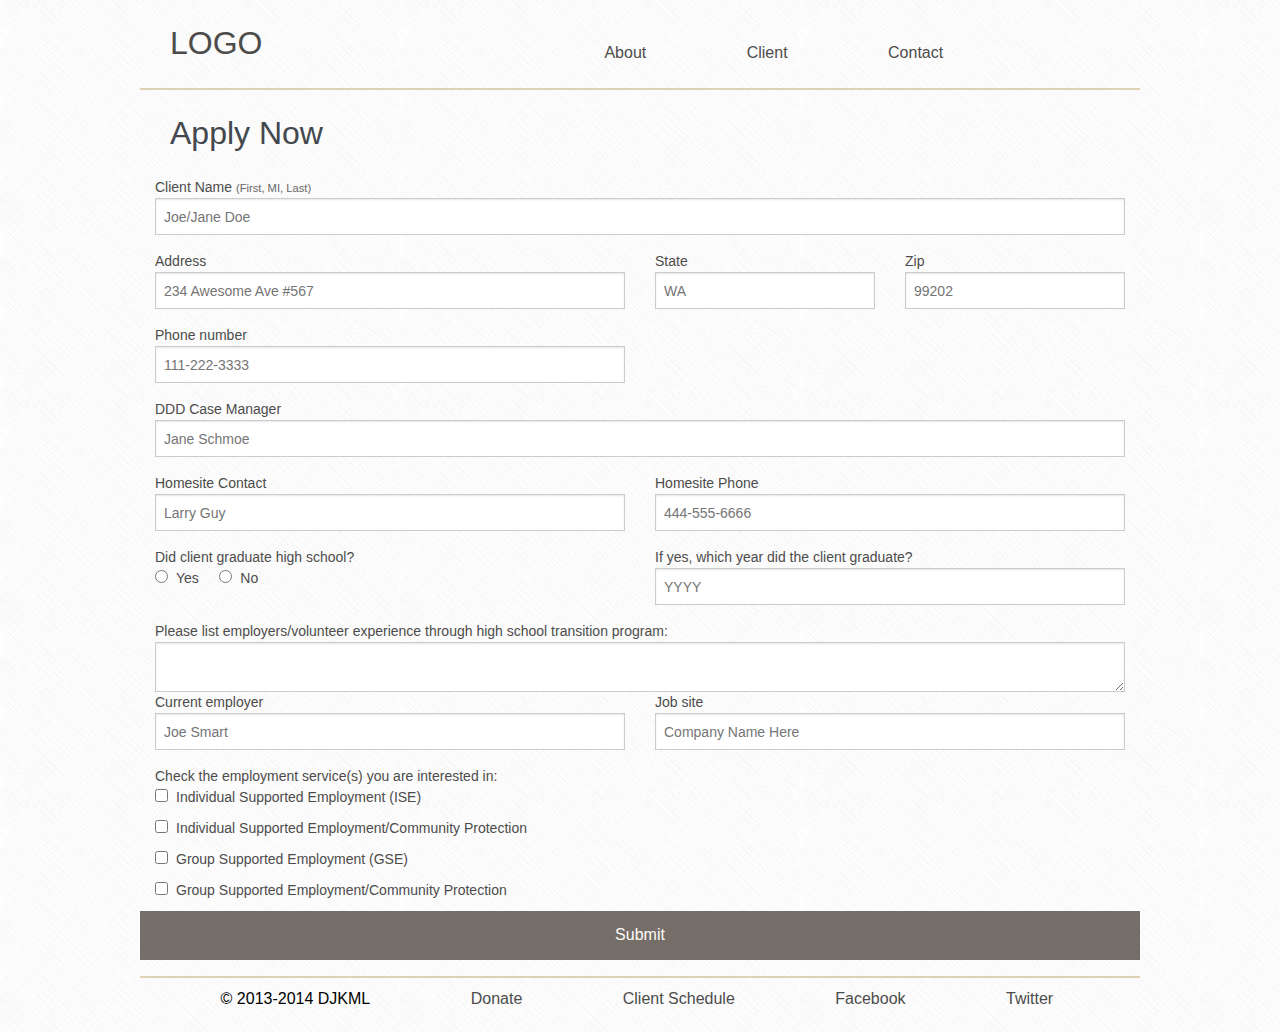
<file: apply.html>
<!doctype html>
<html class="no-js" lang="en">
  <head>
    <meta charset="utf-8" />
    <meta name="viewport" content="width=device-width, initial-scale=1.0" />
    <title>Artisans: Apply</title>
    <link rel="stylesheet" href="css/foundation.css" />
    <link rel="stylesheet" href="css/normalize.css" />
    <link rel="stylesheet" href="css/styles.css" />
    <script src="js/vendor/modernizr.js"></script>
  </head>
  <body>
    
     <header class="row">
      
        <h1 class="large-3 small-3 columns">
        <a href="index.html">LOGO</a>
      </h1>

      
      
      <nav class="large-9 small-9 columns">
        <ul>
          <li><a href="about.html" data-dropdown="hover1" data-options="is_hover:true">About</a>
              <ul id="hover1" class="f-dropdown" data-dropdown-content>
              <li><a href="about.html">About</li>
              <li><a href="staff.html">Meet Our Staff</li>
              <li><a href="board.html">Board of Directors</a></li>
            </ul>
          </li>
          <li><a href="client.html" data-dropdown="hover2" data-options="is_hover:true">Client</a>
            <ul id="hover2" class="f-dropdown" data-dropdown-content>
              <li><a href="client.html">Client Services</li>
              <li><a href="offer.html">Services offered</li>
              <li><a href="apply.html">Apply</a></li>
            </ul>
          </li>
          <li><a href="contact.html">Contact</a></li>
        </ul>


      </nav>
    </header>
    
    
<article class="row">

<h1 class="large-12 columns">Apply Now</h1>
  <section class="large-12 columns">
    
<form>
  <div class="row">
      
    <div class="large-12 columns">
      <label>Client Name <small>(First, MI, Last)</small>
        <input type="text" placeholder="Joe/Jane Doe" />
      </label>
    </div>
    <div class="large-6 columns">
      <label>Address
        <input type="text" placeholder="234 Awesome Ave #567" />
      </label>
    </div>

    <div class="large-3 columns">
      <label>State
        <input type="text" placeholder="WA" />
      </label>
    </div>

    <div class="large-3 columns">
      <label>Zip
        <input type="text" placeholder="99202" />
      </label>
    </div>

    <div class="large-6 columns">
      <label>Phone number
        <input type="text" placeholder="111-222-3333" />
      </label>
    </div>
    
  <div class="large-12 columns">
      <label>DDD Case Manager
        <input type="text" placeholder="Jane Schmoe" />
      </label>
    </div>

    <div class="large-6 columns">
      <label>Homesite Contact
        <input type="text" placeholder="Larry Guy" />
      </label>
    </div>
    
  <div class="large-6 columns">
      <label>Homesite Phone
        <input type="text" placeholder="444-555-6666" />
      </label>
    </div>
  
  
    <div class="large-6 columns">
      <label>Did client graduate high school?</label>
      <input type="radio" name="high" value="Yes" id="hyes"><label for="hyes">Yes</label>
      <input type="radio" name="high" value="No" id="hno"><label for="hno">No</label>
    </div>

    <div class="large-6 columns">
      <label>If yes, which year did the client graduate?
        <input type="text" placeholder="YYYY" />
      </label>
    </div>

  </div>
    <div class="row">
    <div class="large-12 columns">
      <label>Please list employers/volunteer experience through high school transition program:
        <textarea placeholder="Give a one sentence summary in regards of what you did."> </textarea>
      </label>
    </div>
  </div>
<div class="row">
    <div class="large-6 columns">
      <label>Current employer
        <input type="text" placeholder="Joe Smart" />
      </label>
    
    </div>
  <div class="large-6 columns">
      <label>Job site
        <input type="text" placeholder="Company Name Here" />
      </label>
    </div>
    </div>

    <div class="row">
    <div class="large-12 columns">
      <label>Check the employment service(s) you are interested in:</label>
      <input id="checkbox1" type="checkbox"><label for="checkbox1">Individual Supported Employment (ISE)</label> <br />
      <input id="checkbox2" type="checkbox"><label for="checkbox2">Individual Supported 
Employment/Community Protection</label> <br />
      <input id="checkbox3" type="checkbox"><label for="checkbox3">Group Supported Employment (GSE)</label> <br />
      <input id="checkbox4" type="checkbox"><label for="checkbox4">Group Supported 
Employment/Community Protection</label> 
    </div>

  <button class="large-12 small-12" type="submit">Submit</button>
  
  </div>
</form>
  </section>


</article>
    

    <footer class="row">
        
          
            <ul class="large-12 columns">
          
              <li>© 2013-2014 DJKML</li>
          <li><a href="https://www.paypal.com/us/cgi-bin/webscr?cmd=_flow&SESSION=hpuPaQHg_VDF733Gv16AlWSL0XGDbyv8QRMZAVT-rGPVqo7ehIrbD3xtBW0&dispatch=5885d80a13c0db1f8e263663d3faee8d8cdcf517b037b4502f6cc98f1ee6e5fb">Donate</a>
        </li>
            <li>
              <a href="http://www.scheduleanywhere.com/login/">Client Schedule</a>
           
               <li>
        <a href="https://www.facebook.com/pages/The-Artisans/121865197854491">Facebook</a></li>
        <li><a href="https://twitter.com/TheArtisansSpo">Twitter</a></li>
      </ul>
            
    </footer>
    
    <script src="js/vendor/jquery.js"></script>
    <script src="js/foundation.min.js"></script>
    <script>
      $(document).foundation();
    </script>
  </body>
</html>
</file>
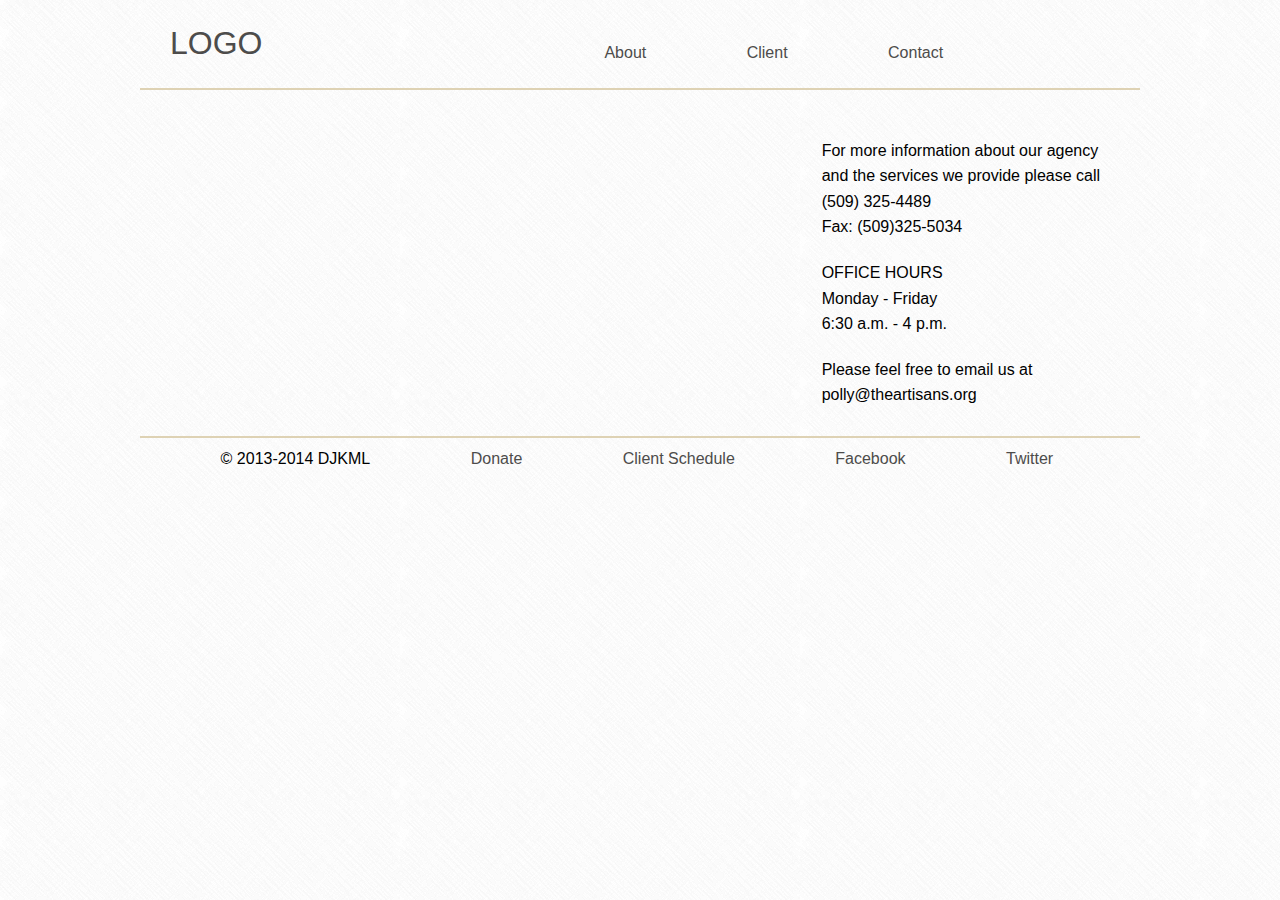
<file: contact.html>
<!doctype html>
<html class="no-js" lang="en">
  <head>
    <meta charset="utf-8" />
    <meta name="viewport" content="width=device-width, initial-scale=1.0" />
    <title>Artisans: Contact</title>
    <link rel="stylesheet" href="css/foundation.css" />
    <link rel="stylesheet" href="css/normalize.css" />
    <link rel="stylesheet" href="css/styles.css" />
    <script src="js/vendor/modernizr.js"></script>
  </head>
  <body>
    
     <header class="row">
      
        <h1 class="large-3 small-3 columns">
        <a href="index.html">LOGO</a>
      </h1>

      
      
      <nav class="large-9 small-9 columns">
        <ul>
          <li><a href="about.html" data-dropdown="hover1" data-options="is_hover:true">About</a>
              <ul id="hover1" class="f-dropdown" data-dropdown-content>
              <li><a href="about.html">About</li>
              <li><a href="staff.html">Meet Our Staff</li>
              <li><a href="board.html">Board of Directors</a></li>
            </ul>
          </li>
          <li><a href="client.html" data-dropdown="hover2" data-options="is_hover:true">Client</a>
            <ul id="hover2" class="f-dropdown" data-dropdown-content>
              <li><a href="client.html">Client Services</li>
              <li><a href="offer.html">Services offered</li>
              <li><a href="apply.html">Apply</a></li>
            </ul>
          </li>
          <li><a href="contact.html">Contact</a></li>
        </ul>


      </nav>
    </header>
    
    
<article class="row">

  <section class="large-6 columns">
  <div id="gmap"></div>
  </section>

<section class="large-4 columns info">
    <p>For more information about our agency 
and the services we provide please call
(509) 325-4489 <br />
Fax: (509)325-5034</p>

<p>OFFICE HOURS <br />
Monday - Friday <br />
6:30 a.m. - 4 p.m. </p>


<p>Please feel free to email us at
polly@theartisans.org</p>

  </section>
  
  
</article>


    

    <footer class="row">
        
          
            <ul class="large-12 columns">
          
              <li>© 2013-2014 DJKML</li>
          <li><a href="https://www.paypal.com/us/cgi-bin/webscr?cmd=_flow&SESSION=hpuPaQHg_VDF733Gv16AlWSL0XGDbyv8QRMZAVT-rGPVqo7ehIrbD3xtBW0&dispatch=5885d80a13c0db1f8e263663d3faee8d8cdcf517b037b4502f6cc98f1ee6e5fb">Donate</a>
        </li>
            <li>
              <a href="http://www.scheduleanywhere.com/login/">Client Schedule</a>
           
               <li>
        <a href="https://www.facebook.com/pages/The-Artisans/121865197854491">Facebook</a></li>
        <li><a href="https://twitter.com/TheArtisansSpo">Twitter</a></li>
      </ul>
            
    </footer>
    
    <script src="js/vendor/jquery.js"></script>
    <script src="js/foundation.min.js"></script>

    <!-- Plugin scripts -->
    <script src="http://maps.google.com/maps/api/js?sensor=false&libraries=geometry&v=3.7">
</script>
    <script src="js/map.js"></script>
    

    <!-- Cherry on Top!! -->
    <script src="js/scripts.js"></script>
    
  </body>
</html>
</file>
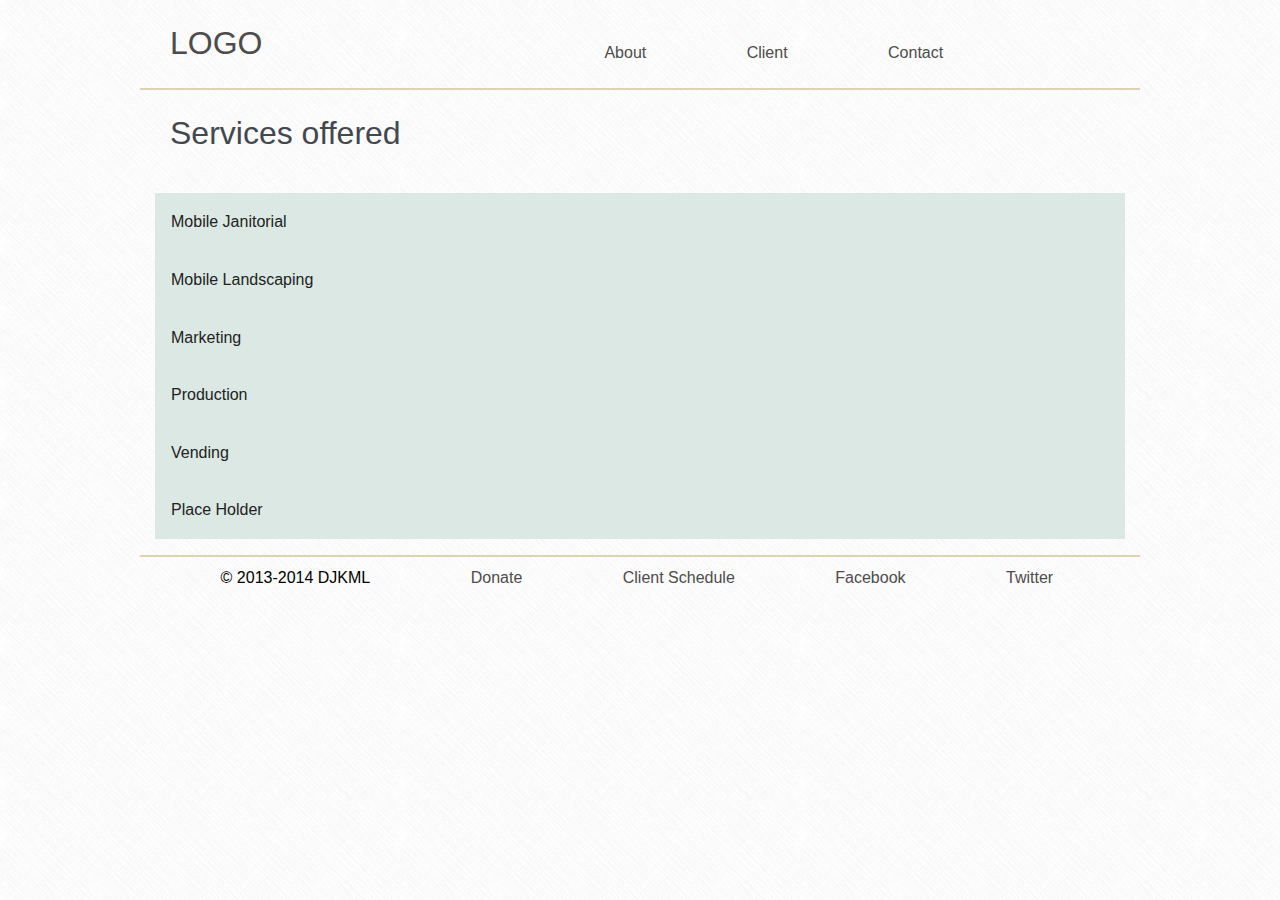
<file: offer.html>
<!doctype html>
<html class="no-js" lang="en">
  <head>
    <meta charset="utf-8" />
    <meta name="viewport" content="width=device-width, initial-scale=1.0" />
    <title>Artisans: Client Services</title>
    <link rel="stylesheet" href="css/foundation.css" />
    <link rel="stylesheet" href="css/normalize.css" />
    <link rel="stylesheet" href="css/styles.css" />
    <script src="js/vendor/modernizr.js"></script>
  </head>
  <body>
    
    <header class="row">
      
        <h1 class="large-3 small-3 columns">
        <a href="index.html">LOGO</a>
      </h1>

      
      
      <nav class="large-9 small-9 columns">
        <ul>
          <li><a href="about.html" data-dropdown="hover1" data-options="is_hover:true">About</a>
              <ul id="hover1" class="f-dropdown" data-dropdown-content>
              <li><a href="about.html">About</li>
              <li><a href="staff.html">Meet Our Staff</li>
              <li><a href="board.html">Board of Directors</a></li>
            </ul>
          </li>
          <li><a href="client.html" data-dropdown="hover2" data-options="is_hover:true">Client</a>
            <ul id="hover2" class="f-dropdown" data-dropdown-content>
              <li><a href="client.html">Client Services</li>
              <li><a href="offer.html">Services offered</li>
              <li><a href="apply.html">Apply</a></li>
            </ul>
          </li>
          <li><a href="contact.html">Contact</a></li>
        </ul>


      </nav>
    </header>
    
    <!-- END HEADER -->
    
<article class="row">

<h1 class="large-12 columns">Services offered</h1>

<dl class="accordion large-12 columns" data-accordion>
  <dd>
    <a href="#panel1" id="acco">Mobile Janitorial</a>
    <div id="panel1" class="content">
      
<img src="img/janitor.jpg" class="large-3 columns">
<p class="large-9 columns">Our janitorial crews provide custodial 
services for both private individuals and 
businesses within the Spokane Community. 
Our crews provide a professional level of 
cleaning. <br />

Appointments can be arranged for weekly 
or monthly services, or on a when-needed 
basis.</p>
    </div>
  </dd>
  <dd>
    <a href="#panel2" id="acco">Mobile Landscaping</a>
    <div id="panel2" class="content">
      <img src="img/landscaper.jpg" class="large-3 columns">
    <p class="large-9 columns">Ready to hand over that pesky task of lawn 
maintenance to someone else?  Our mobile 
landscaping crew provides a variety of 
general landscaping and lawn care services 
for both private and commercial members 
of the Spokane community. <br />

Appointments can be arranged for weekly 
or monthly services, or on a when-needed 
basis.</p>
    </div>
  </dd>
  <dd>
    <a href="#panel3" id="acco">Marketing</a>
    <div id="panel3" class="content">
<img src="img/janitor.jpg" class="large-3 columns">
<p class="large-9 columns">We provide services to business and 
individuals of Spokane to assist with 
marketing endeavors.<br />

Our agency has crews available to deliver 
marketing materials door to door in areas 
of the customer's choosing.  Also, if 
needed, we have crews available for labor 
involved in preparing marketing materials 
for delivery (folding, stuffing in plastic 
sleeves, etc.).</p>
    </div>
  </dd>
  <dd>
    <a href="#panel4" id="acco">Production</a>
    <div id="panel4" class="content">
<img src="img/production.jpg" class="large-3 columns">
<p class="large-9 columns">Our agency has crews available for various 
production work.  These tasks include, but 
are not limited to light assembly work, 
sorting and cleaning product and other 
various production tasks.</p>

    </div>
  </dd>
  <dd>
    <a href="#panel5" id="acco">Vending</a>
    <div id="panel5" class="content">
<img src="img/janitor.jpg" class="large-3 columns">
<p class="large-9 columns">Do you need snack or beverage vending 
machines for your business?  Artisan's 
offers vending services for businesses 
within the Spokane community.  Our 
vending services include machine 
placement, stocking of products and 
machine maintenance as needed.<br />

We offer placement of both beverage and 
snack machines.  Our beverage machines 
offer a selection of Pepsi products and our 
snack machines offer a variety of snacks.<br />

Snack machines are available in various 
sizes to meet your need.  Selection of 
products in machines are tailored for each 
customer.</p>
    </div>
  </dd>
  <dd>
    <a href="#panel6" id="acco">Place Holder</a>
    <div id="panel6" class="content">


<img src="img/janitor.jpg" class="large-3 columns">
<p class="large-9 columns">Put whatever you want here <br />

Appointments can be arranged for weekly 
or monthly services, or on a when-needed 
basis.</p>
    </div>
  </dd>
  
</dl>

</article>
    

    <footer class="row">
        
          
            <ul class="large-12 columns">
          
              <li>© 2013-2014 DJKML</li>
          <li><a href="https://www.paypal.com/us/cgi-bin/webscr?cmd=_flow&SESSION=hpuPaQHg_VDF733Gv16AlWSL0XGDbyv8QRMZAVT-rGPVqo7ehIrbD3xtBW0&dispatch=5885d80a13c0db1f8e263663d3faee8d8cdcf517b037b4502f6cc98f1ee6e5fb">Donate</a>
        </li>
            <li>
              <a href="http://www.scheduleanywhere.com/login/">Client Schedule</a>
           
               <li>
        <a href="https://www.facebook.com/pages/The-Artisans/121865197854491">Facebook</a></li>
        <li><a href="https://twitter.com/TheArtisansSpo">Twitter</a></li>
      </ul>
            
    </footer>
    
    <script src="js/vendor/jquery.js"></script>
    <script src="js/foundation.min.js"></script>
    <script>
      $(document).foundation();
    </script>
  </body>
</html>
</file>
<file: css/styles.css>
/*=================
		Header
===================*/

header {
	border-bottom: .125em #DED2B4 solid;
}

header div a {
	color: black;
	
}


nav {
	text-align: center;
	padding-top: 2.5em;
}

nav li,
footer li {
	display: inline;
	margin: 0 3em;

}


/*==================
		Font
====================*/

h1,
h3,
h4 {
	color: #43484e;
}

section h4 {
	color: #003E47;
}

p {
	color: #4D4C4B;
}

section p,
footer li {
	color: black;
}

footer p {
	font-size: .75em;
}


/*==================
		Body
====================*/

body {
	background: url('../img/crossword.png');
}


section {
		
}

img, 
object {
max-width: 100%;
height: 200px;
}

article {
	margin: 3em 0;
}

img {
	margin: 2em 0;
}


/*=====================
	Contact
=======================*/

#gmap {
	height: 250px;
	width: 450px;
	margin: 3em;
}

.info {
	padding-top: 3em;
}

/*==================
		Form
====================*/

label {
	color: #4D4C4B;
}

/*==================
		Orbit
====================*/

.orbit{
	width: 100%;
}

.orbit-img{
	height: 250px;
	width: 100%;
}

/*==================
		Accordion
====================*/

.accordion {
	margin: 1em 0;
}

.content::after {
	content : ".";
  display : block;
  height : 0;
  clear : both;
  visibility : hidden;
}

#acco {
	background: #DBE8E3;
}

/*==================
		Buttons
====================*/

button {
	background: #746D68;
}

a.medium.round.button {
	background: #746D68;
}

a.medium.round.button:hover {
	background: #3E3D3C;
}

/*==================
		Footer
====================*/

footer {
	border-top: .125em #DED2B4 solid;
	padding-top: .5em;
	width: 100%;
}
</file>
